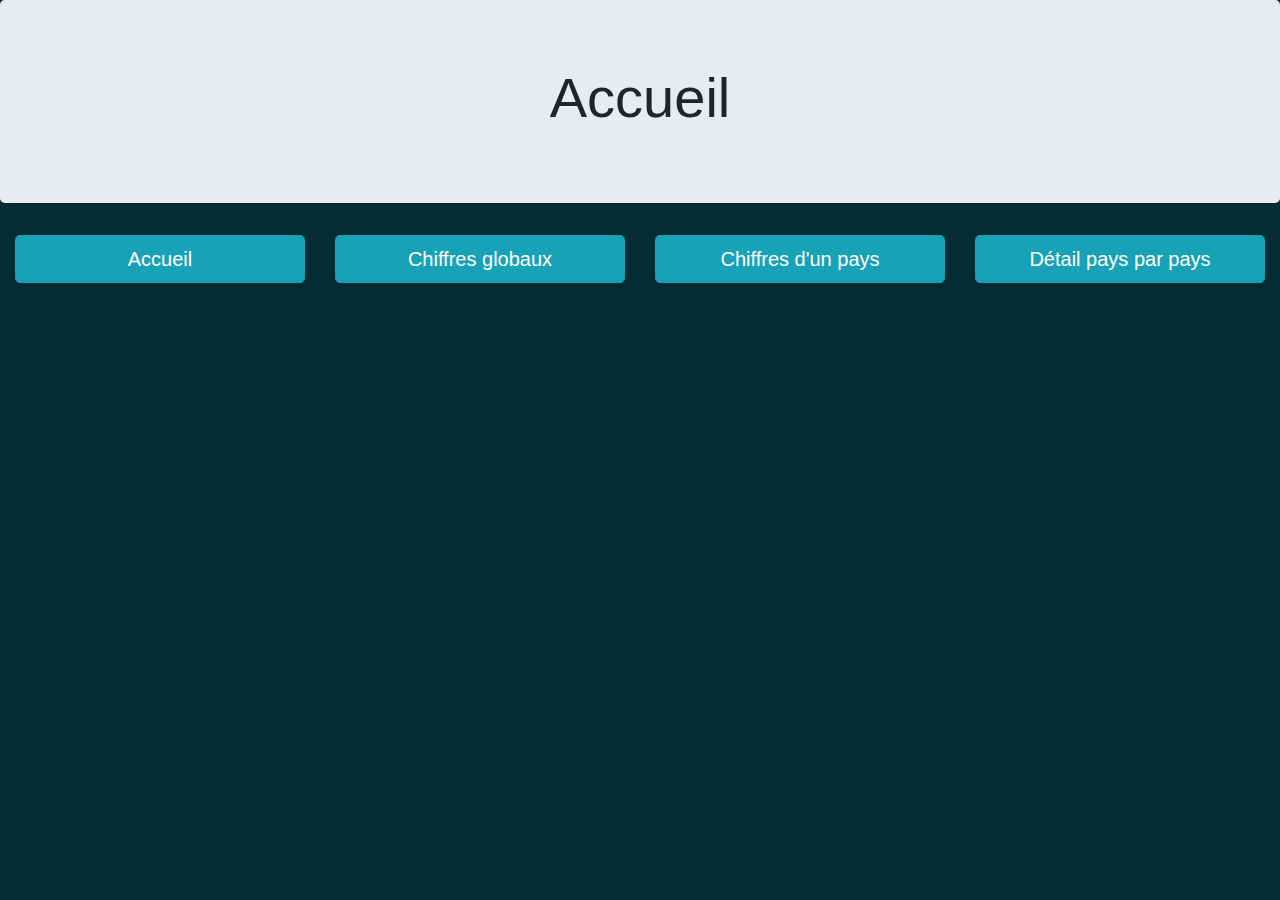
<file: html/index.html>
<!doctype html>
<html lang="fr">
<head>
    <meta charset="UTF-8">
    <meta content="width=device-width, user-scalable=no, initial-scale=1.0, maximum-scale=1.0, minimum-scale=1.0"
          name="viewport">
    <meta content="ie=edge" http-equiv="X-UA-Compatible">
    <link href="../css/bootstrap.css" rel="stylesheet">
    <link href="../css/styleperso.css" rel="stylesheet">
    <title>Web app Covid-19 Data</title>
</head>

<body>
<div class="jumbotron">
    <h1 class="display-4">Accueil</h1>
</div>

<div class="container-fluid milieu">
    <div class="row">
        <div class="col-md-3">
            <a href="index.html">
                <button class="btn btn-lg btn-block btn-info" type="button">
                    Accueil
                </button>
            </a>
        </div>
        <div class="col-md-3">
            <a href="./page-chiffres-globaux.html">
                <button class="btn btn-lg btn-block btn-info" type="button">
                    Chiffres globaux
                </button>
            </a>
        </div>
        <div class="col-md-3">
            <a href="page-chiffres-pays.html">

                <button class="btn btn-lg btn-block btn-info" type="button">
                    Chiffres d'un pays
                </button>
            </a>
        </div>
        <div class="col-md-3">
            <a href="page-detail-pays-par-pays.html">
                <button class="btn btn-lg btn-block btn-info" type="button">
                    Détail pays par pays
                </button>
            </a>
        </div>

    </div>
</div>
</body>
</html>
</file>
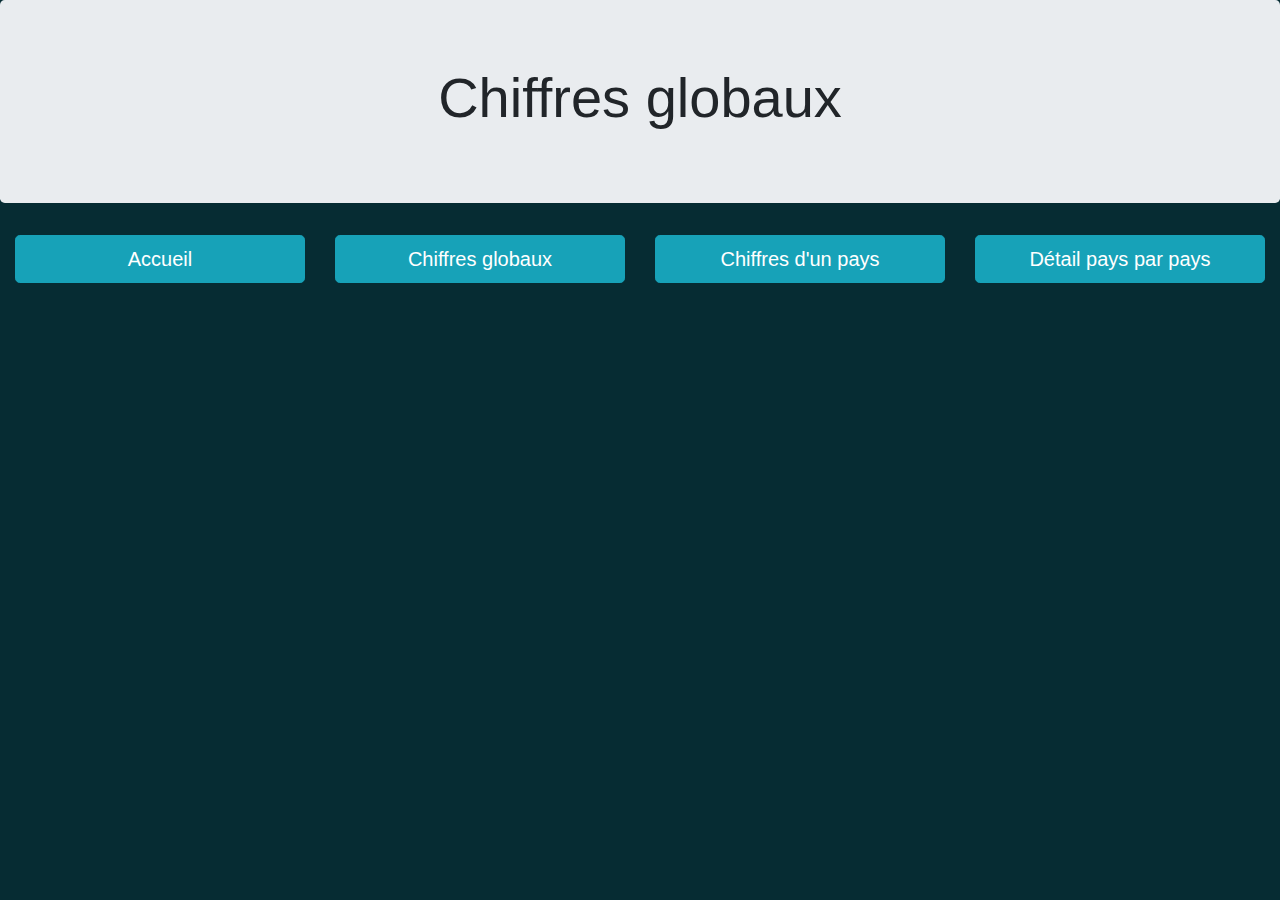
<file: html/page-chiffres-globaux.html>
<!DOCTYPE html>
<html lang="en">
<head>
    <meta charset="UTF-8">
    <title>Title</title>
    <link href="../css/bootstrap.css" rel="stylesheet">
    <link href="../css/styleperso.css" rel="stylesheet">

</head>
<body>

<div class="jumbotron">
    <h1 class="display-4">Chiffres globaux</h1>
</div>
<div class="container-fluid milieu">
    <div class="row">
        <div class="col-md-3">
            <a href="index.html">
                <button class="btn btn-lg btn-block btn-info" type="button">
                    Accueil
                </button>
            </a>
        </div>
        <div class="col-md-3">
            <a href="./page-chiffres-globaux.html">
                <button class="btn btn-lg btn-block btn-info" type="button">
                    Chiffres globaux
                </button>
            </a>
        </div>
        <div class="col-md-3">
            <a href="page-chiffres-pays.html">

                <button class="btn btn-lg btn-block btn-info" type="button">
                    Chiffres d'un pays
                </button>
            </a>
        </div>
        <div class="col-md-3">
            <a href="page-detail-pays-par-pays.html">
                <button class="btn btn-lg btn-block btn-info" type="button">
                    Détail pays par pays
                </button>
            </a>
        </div>

    </div>
</div>


<div class="container">
    <div class="col">
        <div class="row justify-content-center">
            <div class="card text-center" id="latest-totals">

            </div>
        </div>
    </div>
</div>

<script src="../js/get_latest_totals.js"></script>
</body>
</html>
</file>
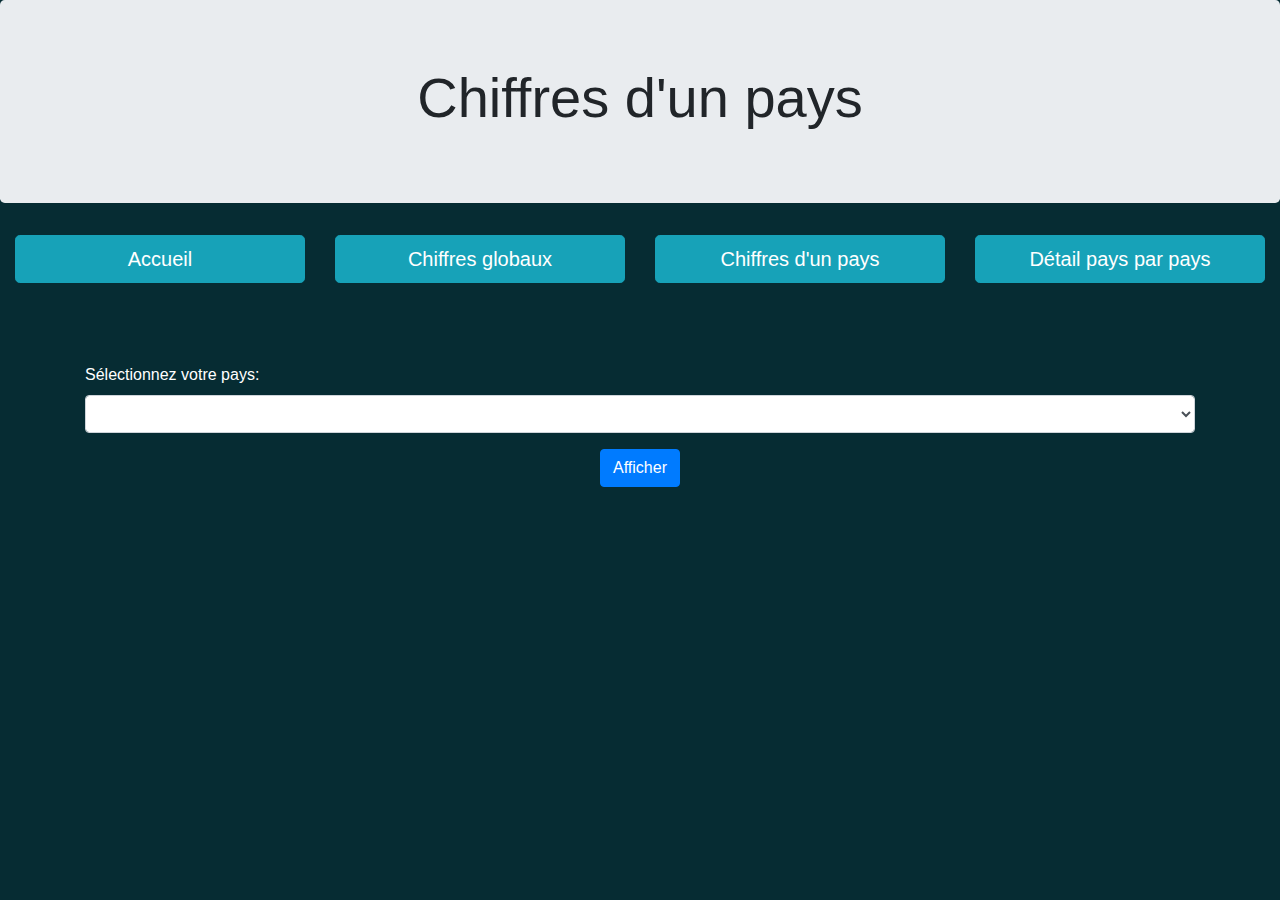
<file: html/page-chiffres-pays.html>
<!DOCTYPE html>
<html lang="en">
<head>
    <meta charset="UTF-8">
    <title>Title</title>
    <link href="../css/bootstrap.css" rel="stylesheet">
    <link href="../css/styleperso.css" rel="stylesheet">
</head>
<body>

<div class="jumbotron">
    <h1 class="display-4">Chiffres d'un pays</h1>
</div>
<div class="container-fluid milieu">
    <div class="row">
        <div class="col-md-3">
            <a href="index.html">
                <button class="btn btn-lg btn-block btn-info" type="button">
                    Accueil
                </button>
            </a>
        </div>
        <div class="col-md-3">
            <a href="./page-chiffres-globaux.html">
                <button class="btn btn-lg btn-block btn-info" type="button">
                    Chiffres globaux
                </button>
            </a>
        </div>
        <div class="col-md-3">
            <a href="page-chiffres-pays.html">

                <button class="btn btn-lg btn-block btn-info" type="button">
                    Chiffres d'un pays
                </button>
            </a>
        </div>
        <div class="col-md-3">
            <a href="page-detail-pays-par-pays.html">
                <button class="btn btn-lg btn-block btn-info" type="button">
                    Détail pays par pays
                </button>
            </a>
        </div>

    </div>
</div>

<div class="container">
    <div class="row">
        <div class="col">
            <form id="formulaire">
                <div class="form-group">
                    <label for="choix_pays">Sélectionnez votre pays:</label>
                    <select class="form-control" id="choix_pays" value="France">
                    </select>
                </div>
            </form>
            <div class="text-center">
                <button class="btn btn-primary align-content-center my-auto" onclick="afficher()" type="button">Afficher
                </button>
            </div>
        </div>
    </div>
</div>

<div class="container">
    <div class="col">
        <div class="row justify-content-center">
            <div class="card text-center" id="data"></div>
        </div>
    </div>
</div>

<script src="../js/get_countries.js" type="text/javascript"></script>
<script src="../js/retrieve_data.js"></script>


</body>
</html>
</file>
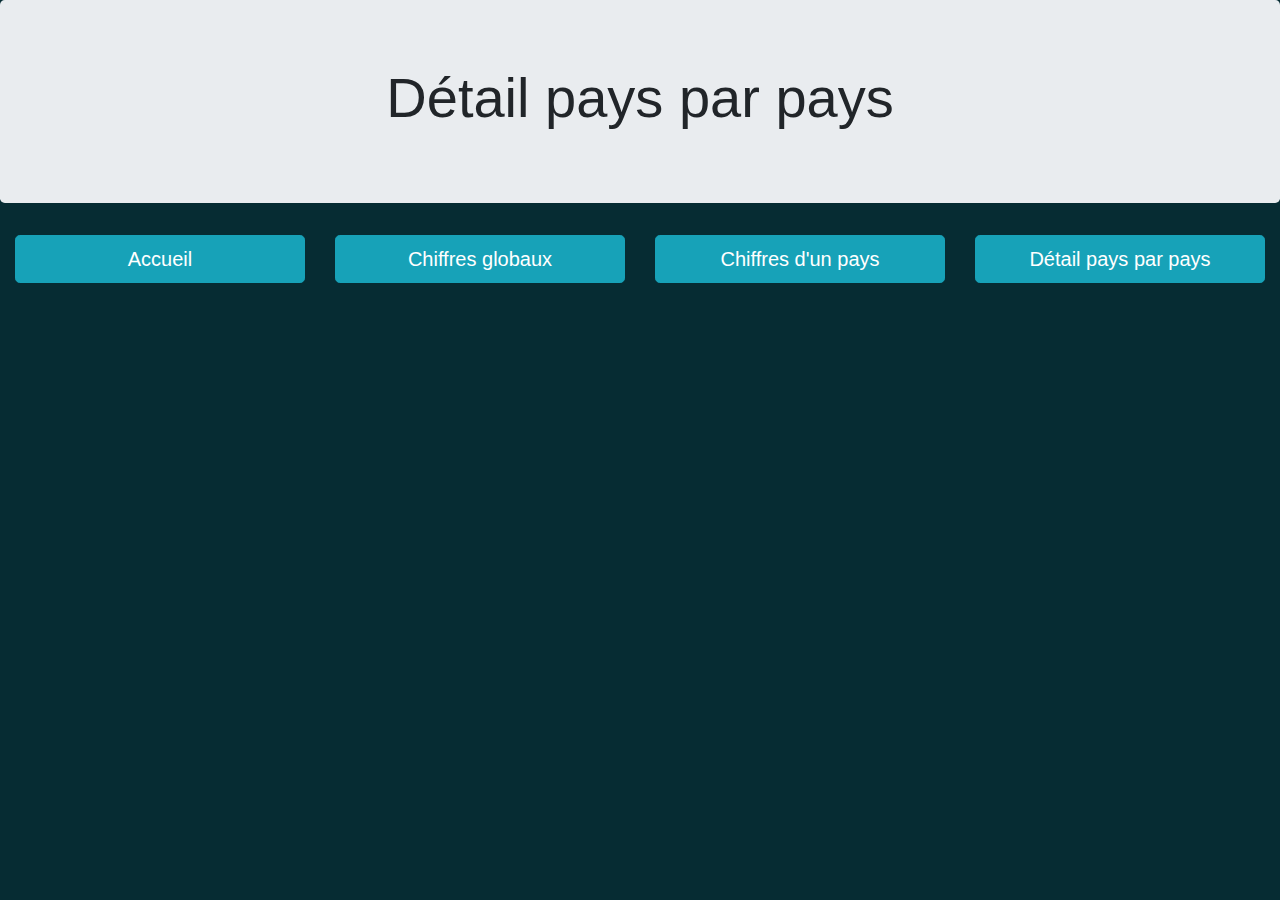
<file: html/page-detail-pays-par-pays.html>
<!DOCTYPE html>
<html lang="en">
<head>
    <meta charset="UTF-8">
    <title>Title</title>
    <link href="../css/bootstrap.css" rel="stylesheet">
    <link href="../css/styleperso.css" rel="stylesheet">

</head>
<body>

<div class="jumbotron">
    <h1 class="display-4">Détail pays par pays</h1>
</div>

<div class="container-fluid milieu">
    <div class="row">
        <div class="col-md-3">
            <a href="index.html">
                <button class="btn btn-lg btn-block btn-info" type="button">
                    Accueil
                </button>
            </a>
        </div>
        <div class="col-md-3">
            <a href="./page-chiffres-globaux.html">
                <button class="btn btn-lg btn-block btn-info" type="button">
                    Chiffres globaux
                </button>
            </a>
        </div>
        <div class="col-md-3">
            <a href="page-chiffres-pays.html">

                <button class="btn btn-lg btn-block btn-info" type="button">
                    Chiffres d'un pays
                </button>
            </a>
        </div>
        <div class="col-md-3">
            <a href="page-detail-pays-par-pays.html">
                <button class="btn btn-lg btn-block btn-info" type="button">
                    Détail pays par pays
                </button>
            </a>
        </div>

    </div>
</div>

<div id="data">

</div>


<script src="../js/all_countries_summary.js"></script>

</body>
</html>
</file>
<file: css/styleperso.css>
.row {
    margin-top: 20px;
}

h1, h2 {
    text-align: center;
}

h2 {
    text-decoration: underline;
}

.card{
    width: 30rem;
    display: none;
    padding: 10px;
}

body{
    background-color: #062c33;
}

label{
    color: white;
}

.modif_carte{
    display: block;
}

.milieu{
    margin-bottom: 5em;
}
</file>
